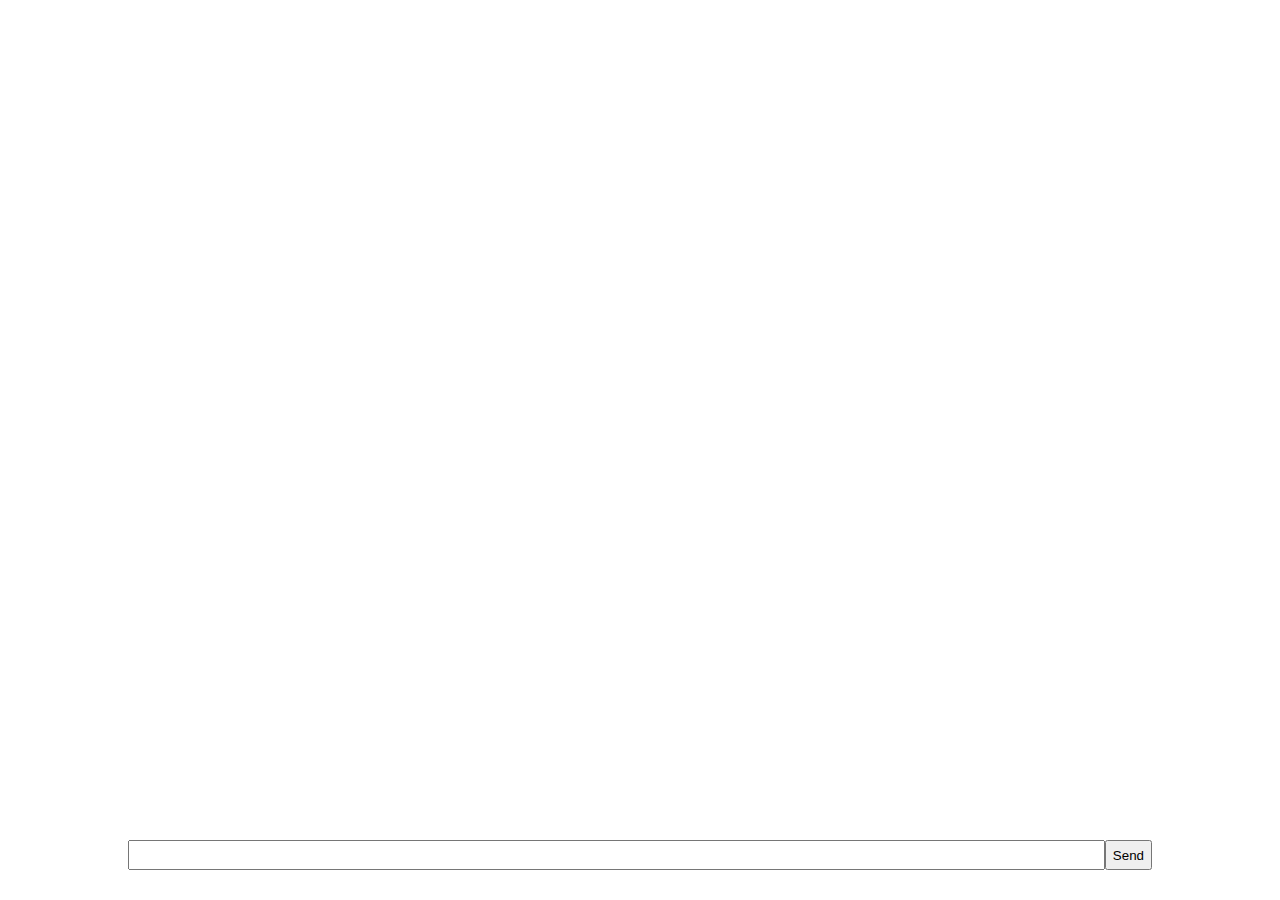
<file: ThucHanh/1_Chat_online/templates/index.html>
<!DOCTYPE html>
<html lang="en">
<head>
    <meta charset="UTF-8">
    <title>Title</title>
    <style>
        body {
            padding: 0;
            margin: 0;
            display: flex;
            justify-content: center;
        }

        #message-container {
            width: 80%;
            max-width: 1200px;
        }

        #message-container div {
            background-color: #CCC;
            padding: 5px;
        }

        #message-container div:nth-child(2n) {
            background-color: #FFF;
        }

        #send-container {
            position: fixed;
            padding-bottom: 30px;
            bottom: 0;
            background-color: white;
            max-width: 1024px;
            width: 80%;
            display: flex;
            height: 30px;
        }

        #message-input {
            flex-grow: 1;
        }

    </style>
    <script src="https://cdn.socket.io/4.5.0/socket.io.min.js" crossorigin="anonymous"></script>
    <script defer src="../public/script.js"></script>
</head>
<body>
<div id="message-container"></div>
<form id="send-container">
    <input type="text" id="message-input">
    <button type="submit" id="send-button">Send</button>
</form>
</body>
</html>
</file>
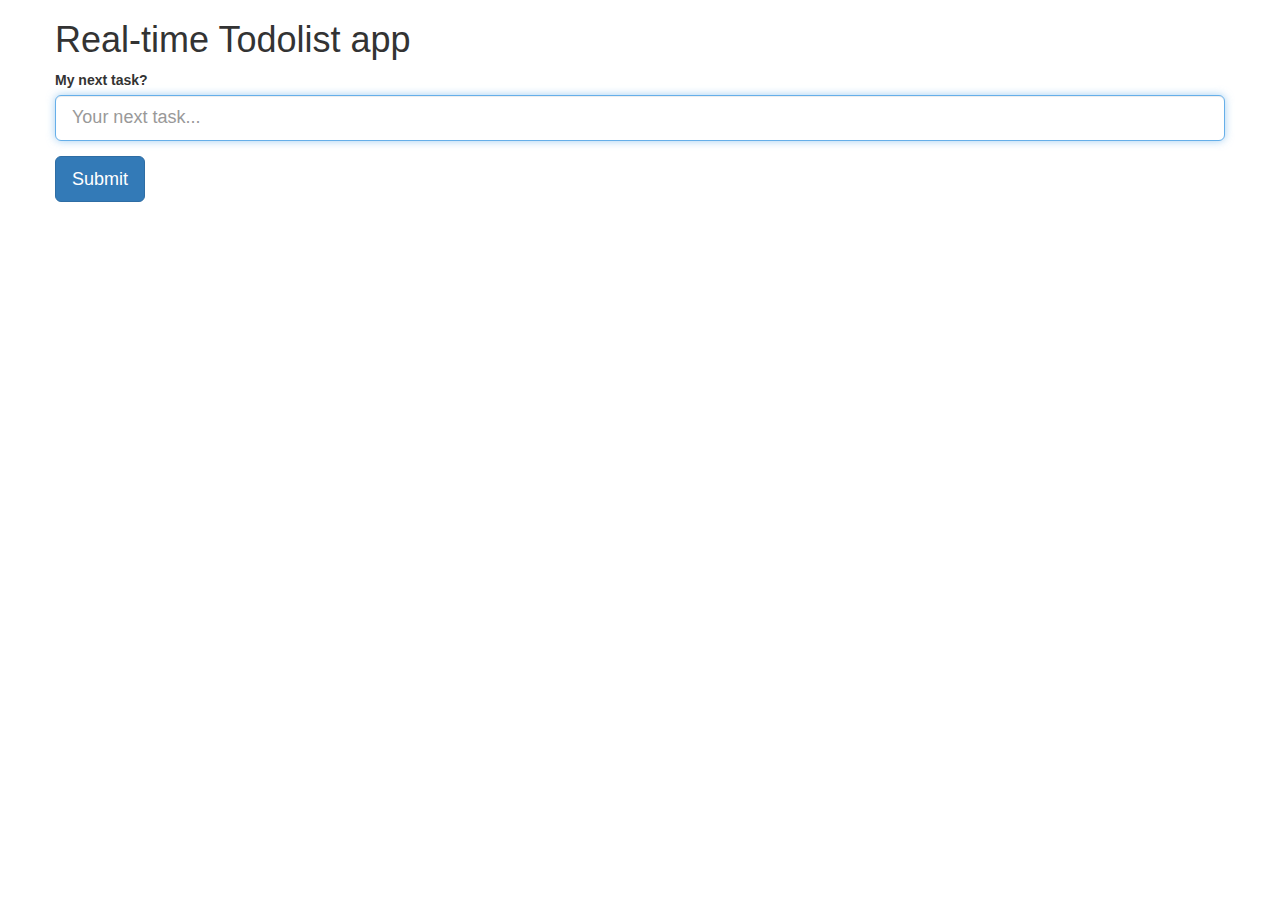
<file: ThucHanh/2_Todo-List-Realtime/templates/index.html>
<!DOCTYPE html>
<html lang="en">
<head>
    <meta charset="utf-8">
    <meta name="viewport" content="width=device-width, initial-scale=1">
    <title>Real-time Todolist app</title>

    <!-- Call Bootstrap -->
    <link rel="stylesheet" href="//maxcdn.bootstrapcdn.com/bootstrap/3.3.6/css/bootstrap.min.css">
</head>

<body>
<div class="container">
    <div class="row">
        <h1>Real-time Todolist app</h1>
        <!-- The todolist -->
        <ul id="todolist"></ul>
        <!-- The form to add task -->
        <form action="/" method="post" id="todolistForm">
            <div class="form-group">
                <label for="task">My next task?</label>
                <input type="text" class="form-control input-lg" name="task" id="task" placeholder="Your next task..." autofocus required>
            </div>
            <button type="submit" class="btn btn-primary btn-lg" id="sendTask">Submit</button>
        </form>
    </div>
</div>
<!-- Call JS files -->
<script src="http://code.jquery.com/jquery-1.12.2.min.js"></script>
<script src="https://cdn.socket.io/4.5.0/socket.io.min.js" crossorigin="anonymous"></script>
<script src="../public/js/app.js"></script>
</body>
</html>
</file>
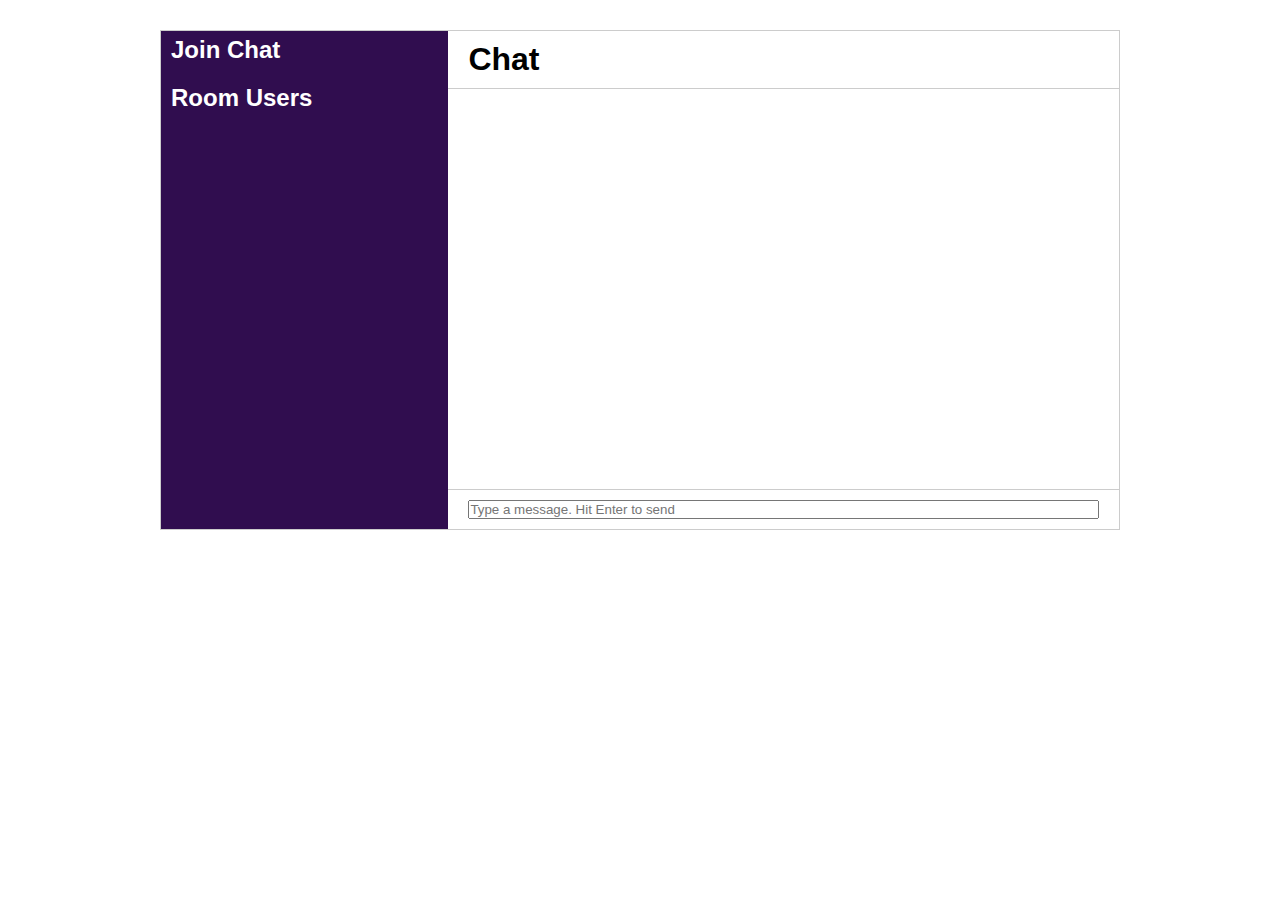
<file: ThucHanh/3_ShowListUserOnline/templates/index.html>
<!DOCTYPE html>
<html lang="en">
<head>
    <meta charset="UTF-8">
    <title>Title</title>
    <link rel="stylesheet" href="../public/style.css">
    <script src="https://cdn.socket.io/4.5.0/socket.io.min.js" crossorigin="anonymous"></script>
    <link rel="stylesheet" href="../public/style.css">

</head>
<body>
<div class="App">
    <aside class="sidebar">
        <section class="join-chat">
            <h2>Join Chat</h2>
        </section>
        <section class="online-members">
            <h2>Room Users</h2>



            <ul class="user-list" id="users-show">

            </ul>



        </section>
    </aside>
    <main class="chat-window">
        <header class="chat-header">
            <h1>Chat</h1>
            <span class="participants"></span>
        </header>
        <section class="chat-session">
            <ul class="message-list">
                <li class="user-message">
                    <span class="user-id"></span>
                    <span></span>
                </li>
            </ul>
        </section>
        <footer class="chat-footer">
            <form>
                <input placeholder="Type a message. Hit Enter to send" type="text" name="message">
            </form>
        </footer>
    </main>
</div>
<script src="https://ajax.googleapis.com/ajax/libs/jquery/3.6.0/jquery.min.js"></script>
<script src="../public/script.js"></script>
</body>
</html>
</file>
<file: ThucHanh/3_ShowListUserOnline/public/style.css>
html {
    box-sizing: border-box;
}

*, *::before, *::after {
    box-sizing: inherit;
    margin: 0;
    padding: 0;
}

body {
    font-family: -apple-system,BlinkMacSystemFont,"Segoe UI",Roboto,Oxygen-Sans,Ubuntu,Cantarell,"Helvetica Neue",sans-serif;
}

.App {
    width: 100%;
    max-width: 960px;
    height: 500px;
    display: flex;
    border: 1px solid #ccc;
    margin: 30px auto 0;
}

ul {
    list-style: none;
}

.sidebar {
    flex-basis: 30%;
    background-color: #300d4f;
    color: #fff;
    padding: 5px 10px;
}

.sidebar section {
    margin-bottom: 20px;
}

.sidebar h2 {
    margin-bottom: 10px;
}

.user-list li {
    margin-bottom: 10px;
    font-size: 16px;
    display: flex;
    align-items: center;
}

.presence {
    display: inline-block;
    width: 20px;
    height: 20px;
    background-color: #fff;
    margin-right: 10px;
    border-radius: 50%;
}

.presence.online {
    background-color: green;
}

.chat-window {
    flex-grow: 1;
    display: flex;
    flex-direction: column;
    justify-content: space-between;
}

.chat-window > * {
    padding: 10px 20px;
}

.chat-header, .chat-footer {
    display: flex;
    align-items: center;
}

.chat-header {
    border-bottom: 1px solid #ccc;
}

.chat-session {
    flex-grow: 1;
    display: flex;
    overflow: hidden;
}

.message-list {
    flex-grow: 1;
    overflow-y: auto;
    display: flex;
    flex-direction: column;
    justify-content: flex-end;
}

.user-message {
    margin-top: 10px;
}

.user-message span {
    display: block;
}

.user-id {
    font-weight: bold;
    margin-bottom: 3px;
}

.chat-footer {
    border-top: 1px solid #ccc;
}

.chat-footer form, .chat-footer input {
    width: 100%;
}
</file>
